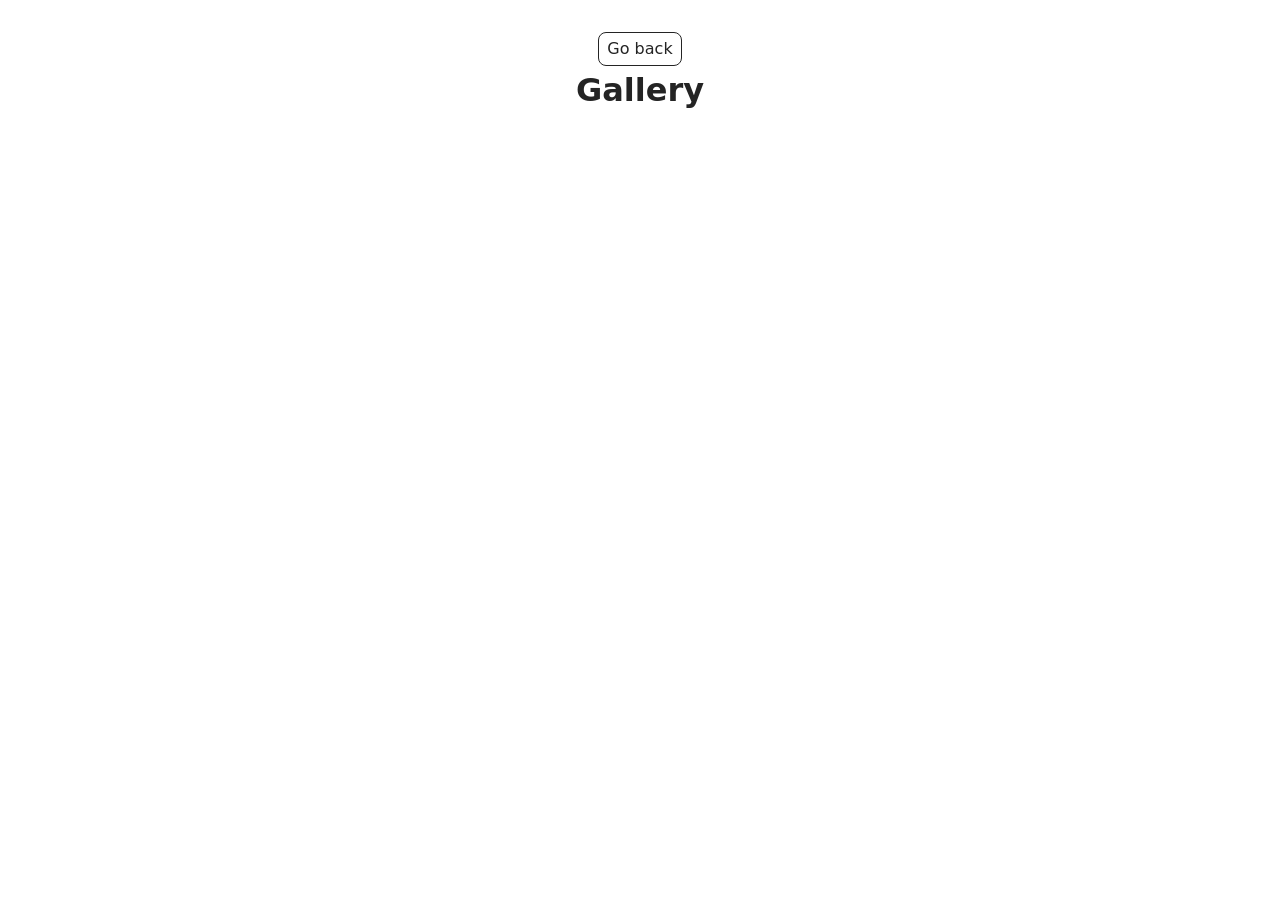
<file: src/1-gallery.html>
<!doctype html>
<html lang="en">
  <head>
    <meta charset="UTF-8" />
    <meta http-equiv="X-UA-Compatible" content="IE=edge" />
    <meta name="viewport" content="width=device-width, initial-scale=1.0" />
    <title>Page 2</title>
    <link rel="stylesheet" href="./css/styles.css" />
  </head>
  <body>
    <main>
      <div class="container">
        <a class="back-link" href="./index.html">Go back</a>
        <h1 class="main-title">Gallery</h1>

        <ul class="gallery"></ul>
      </div>
    </main>

    <script type="module" src="./js/1-gallery.js"></script>
  </body>
</html>
</file>
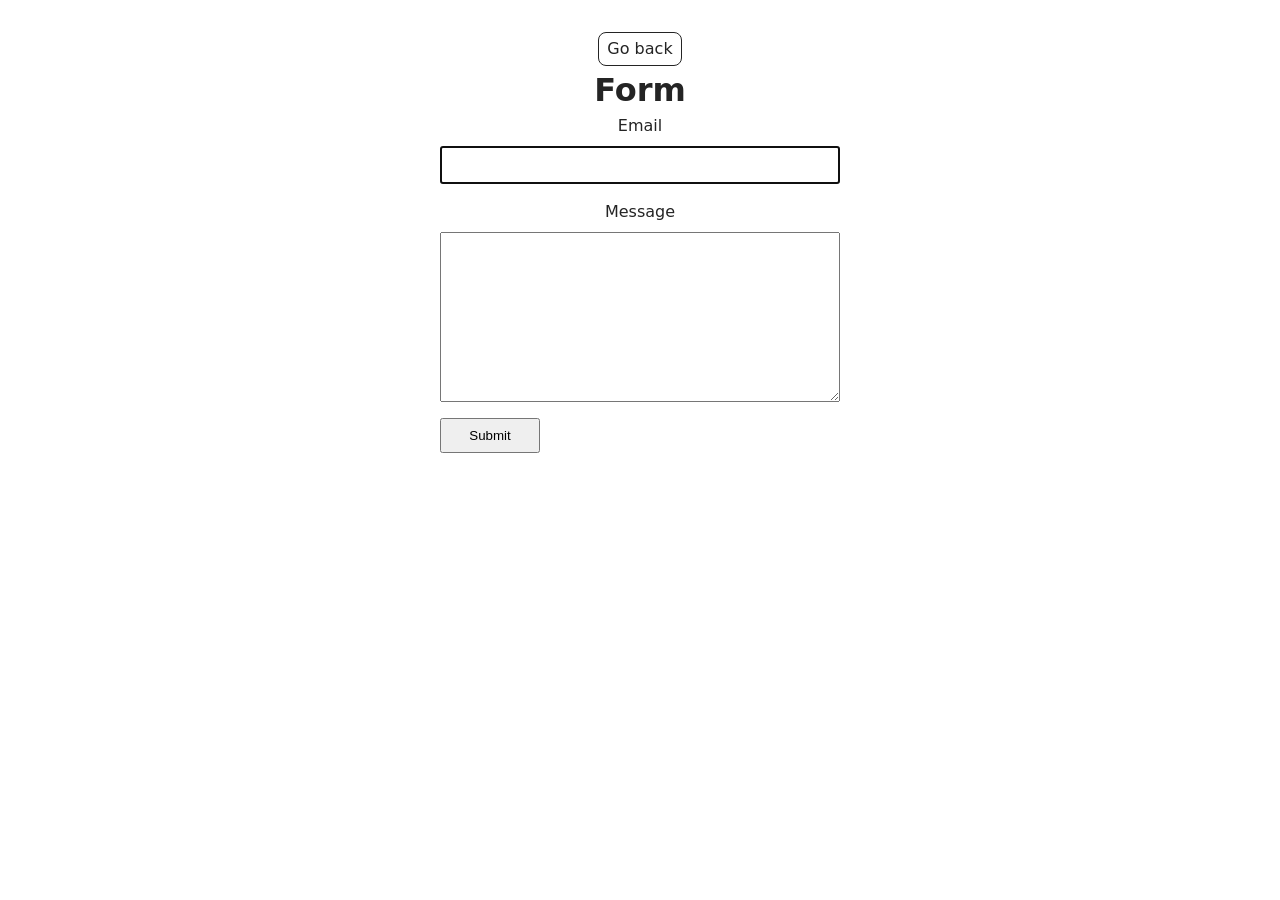
<file: src/2-form.html>
<!doctype html>
<html lang="en">
  <head>
    <meta charset="UTF-8" />
    <meta http-equiv="X-UA-Compatible" content="IE=edge" />
    <meta name="viewport" content="width=device-width, initial-scale=1.0" />
    <title>Page 3</title>
    <link rel="stylesheet" href="./css/styles.css" />
  </head>
  <body>
    <main>
      <div class="container">
        <a class="back-link" href="./index.html">Go back</a>
        <h1 class="main-title">Form</h1>

        <form class="feedback-form" autocomplete="off">
          <label>
            Email
            <input type="email" name="email" autofocus />
          </label>

          <label>
            Message
            <textarea name="message" rows="8"></textarea>
          </label>

          <button type="submit">Submit</button>
        </form>
      </div>
    </main>

    <script type="module" src="./js/2-form.js"></script>
  </body>
</html>
</file>
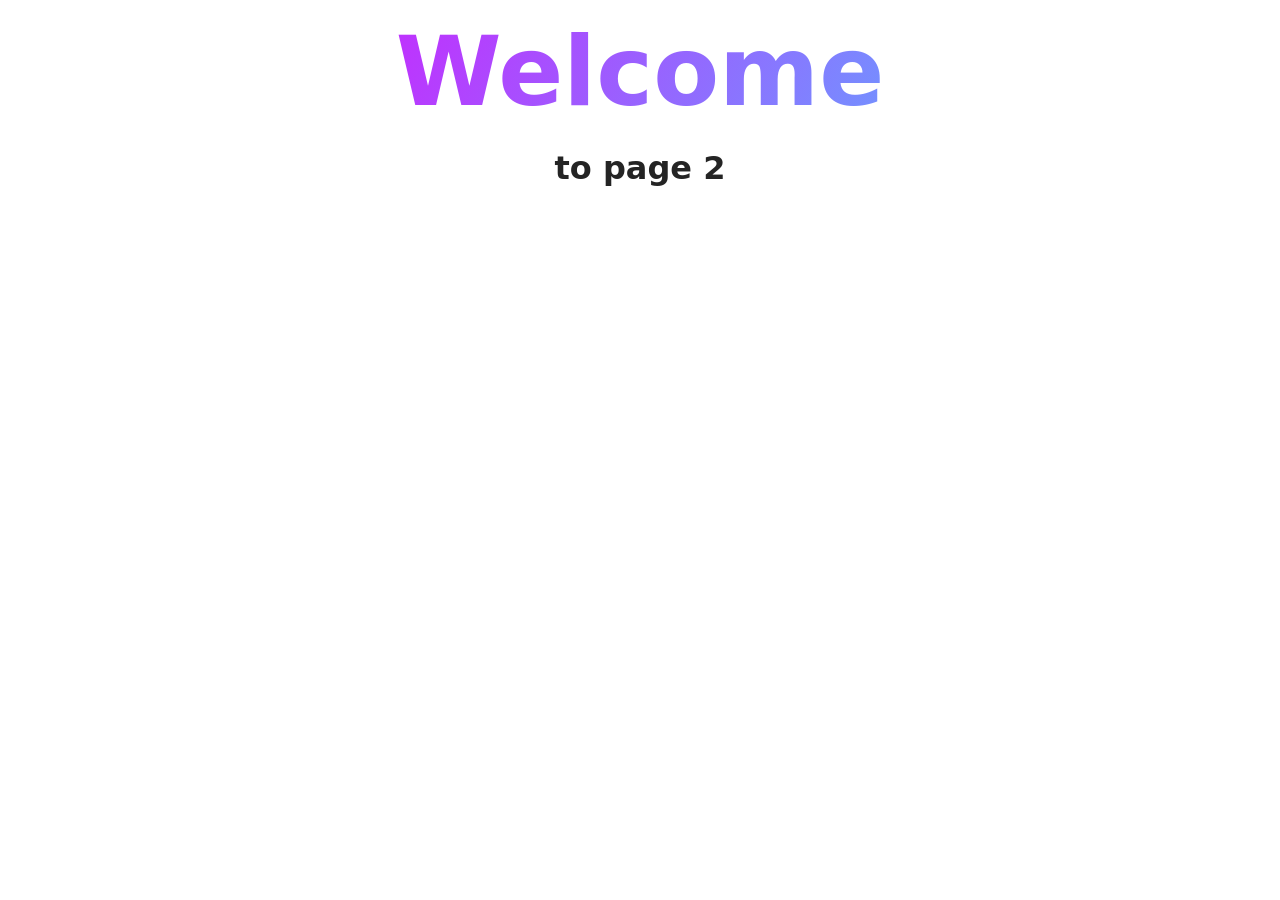
<file: src/page-2.html>
<!DOCTYPE html>
<html lang="en">
  <head>
    <meta charset="UTF-8" />
    <meta http-equiv="X-UA-Compatible" content="IE=edge" />
    <meta name="viewport" content="width=device-width, initial-scale=1.0" />
    <title>Page 2</title>
    <link rel="stylesheet" href="./css/styles.css" />
  </head>
  <body>
    <load
      src="./partials/header.html"
      icon-path="./img/sprite.svg#logo"
      highlight-act="active"
    />

    <main>
      <div class="container">
        <h1 class="main-title">
          <span class="main-title-gradient">Welcome</span> to page 2
        </h1>
        <load src="./partials/back-link.html" />
      </div>
    </main>

    <load src="./partials/footer.html" />
  </body>
</html>
</file>
<file: src/css/styles.css>
/**
  |============================
  | include css partials with
  | default @import url()
  |============================
*/
/* Common styles */
@import url('./reset.css');
@import url('./base.css');
@import url('./container.css');
@import url('./animations.css');

/* Sections style */
@import url('./header.css');
@import url('./vite-promo.css');
@import url('./badges.css');
@import url('./back-link.css');
@import url('./footer.css');
@import url('./1-gallery.css');
@import url('./2-form.css');
</file>
